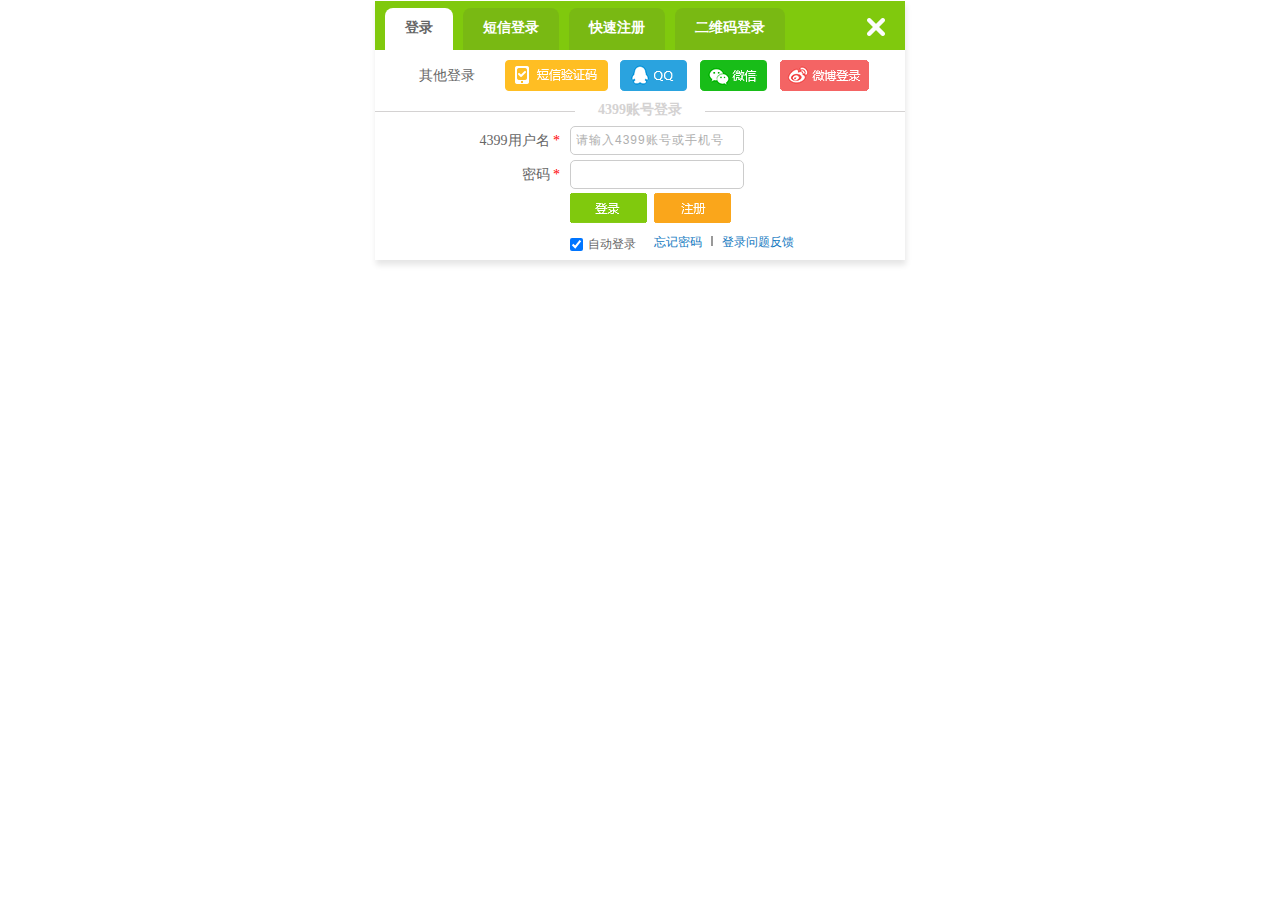
<file: index.html>
<!DOCTYPE html>
<html>
	<head>
		<meta charset="utf-8">
		<title>小米锅巴</title>
		<link href="./css/login.css" rel="stylesheet">
	</head>
	<body>
		<div class="box">
			<div class="menu">
				<ul class="list">
					<li class="list_login menua active">
						登录
					</li>
					<li class="list_login menua" id="listphone">
						短信登录
					</li>
					<li class="list_login menua" id="lis">
						快速注册
					</li>
					<li class="list_login menua" id="er_logins">
						二维码登录
					</li>
				</ul>
				<span class="login_close" id="login_close"></span>
			</div>
			<div class="login" id="login">
				<div class="menu_qq">
					<span>其他登录</span>
					<div class="menu_login_qq">
						<a href="javascript:;" id="phone_login" class="phone" title="短信验证码登陆"><i></i></a>
						<a href="" id="QQ_login" class="QQ_login" title="QQ号登陆"><i></i></a>
						<a href="" id="Weixin_login" class="Weixin_login" title="微信登陆"><i></i></a>
						<a href="" id="WeiBo_login" class="weiBo_login" title="新浪微博登陆"><i></i></a>
					</div>
				</div>
				<div class="fltit">
					<span class="line lt"></span>
					<span class="line rt"></span>
					<h3 class="tit_h3">4399账号登录</h3>
				</div>
				<form action="" class="fro">
					<div class="Msglogin" id="msg" style="display: none; font-size: 12px; color: #ff0000;"></div>
					<div class="login-a">
						<label class="login_lab">4399用户名<em> *</em></label>
						<input class="login_inp" id="username" type="text" style="color: rgba(175,175,175)" value="请输入4399账号或手机号">
					</div>
					<div class="login-a">
						<label class="login_lab">密码<em> *</em></label>
						<input class="login_inp" id="userpwd" type="password">
					</div>
					<div class="login-a">
						<input type="button" value="" class="login_btn" id="login_btn_Img">
						<a href="javascript:;" class="login_btn" id="registration_Img" onclick="regs()" title="加入4399"></a>
					</div>
					<div class="login-a">
						<div class="login_auto_inp">
							<input type="checkbox" checked="checked" class="login_auto">
							<span href="https://u.4399.com/anquan/pwd/" target="_blank">自动登录</span>
						</div>
						<span class="login_link">
							<a href="https://u.4399.com/anquan/pwd/"  target="_blank" target="_blank" title="忘记密码">忘记密码</a>
							<span class="login_links_sp"></span>
							<a href="https://u.4399.com/kf/im/zcdl" target="_blank" title="登录问题反馈">登录问题反馈</a>
						</span>
					</div>
				</form>
			</div>
			<!-- 第三方登录 -->
			<div class="module" id="module_login">
				<div class="menu_qq">
					<span>其他登录</span>
					<div class="menu_login_qq">
						<a href="javascript:;" id="phone_login" class="phone" title="短信验证码登陆"><i></i></a>
						<a href="" id="QQ_login" class="QQ_login" title="QQ号登陆"><i></i></a>
						<a href="" id="Weixin_login" class="Weixin_login" title="微信登陆"><i></i></a>
						<a href="" id="WeiBo_login" class="weiBo_login" title="新浪微博登陆"><i></i></a>
					</div>
				</div>
				<div class="login_module">
					<div class="login_menu">
						<form action="" name="forms">
							<div class="login_h">
								<label class="r_label_user">4399用户登录<em> *</em></label>
								<input type="text" value="2719058249" id="fp_Users" autofocus="autofocus" class="login_inp">
								<span class="input_tit" id="fp_Userstit">用户名由3~20个字符组成</span>
							</div>
							<div class="login_h">
								<label class="r_label_user">密码<em> *</em></label>
								<input type="password" id="ks_Pwd" class="login_inp">
								<span class="input_tit" id="ks_Pwd_label"></span>
							</div>
							<div class="login_h">
								<label class="r_label_user">再次输入密码<em> *</em></label>
								<input type="password" id="ks_Two_pwd" class="login_inp">
								<span class="input_tit" id="Two_pwd_label"></span>
							</div>
							<div class="login_h">
								<label class="r_label_user">QQ号</label>
								<input type="text" class="login_inp" id="login_qq_err">
								<span class="input_tit" id="login_qq_tit">(选填)可通过QQ号找回密码</span>
							</div>
							<div class="login_h">
								<label class="r_label_user">真实姓名<em> *</em></label>
								<input type="text" id="ks_Name" class="login_inp">
								<span class="input_tit" id="j_ks_Name">防沉迷要求填写真实姓名</span>
							</div>
							<div class="login_h">
								<label class="r_label_user">身份证号<em> *</em></label>
								<input type="text" id="j_Id" class="login_inp">
								<span class="input_tit" >
									<span id="j_ks_Id"></span>
									<a href="https://u.4399.com/kf/im/zhrz?ref" id="a_zs_id" target="_blank">实名认证遇到问题？</a>
								</span>
							</div>
							<div class="login_h">
								<input type="button" id="submit_enroll" value="" class="login_register_Wt">
								<span class="input_tit"><a href="https://u.4399.com/kf/im/zcdl" target="_blank">注册问题反馈</a></span>
							</div>
							<div class="login_h">
								<div class="login_tip">
									<input id="seg_agr" type="checkbox">
									<label class="login_lab">已同意</label>
									<div class="agr">
										<div class="agr_box">
                                    <span class="agr_span">
                                        <a href="https://ptlogin.4399.com/resource/protocol.html" class="user_Xy" target="_blank">《用户协议》</a>"和"
                                        <a href="https://ptlogin.4399.com/resource/protocol.html" class="user_Xy" target="_blank">《隐私政策》</a>
                                    </span>
										</div>
									</div>
									<div class="b_login_auto_inp">
										<input type="checkbox" checked="checked" class="b_login_auto">
										<span href="https://u.4399.com/anquan/pwd/" target="_blank">自动登录</span>
									</div>
								</div>
							</div>
						</form>
					</div>
				</div>
			</div>
			<!-- 第三方短信登录 -->
			<div class="login" id="short" style="display: none">
				<div class="menu_qq">
					<span>其他登录</span>
					<div class="menu_login_qq">
						<a href="" id="c_QQ_login" class="c_QQ_login" title="QQ号登陆"><i></i></a>
						<a href="" id="c_Weixin_login" class="c_Weixin_login" title="微信登陆"><i></i></a>
						<a href="" id="c_WeiBo_login" class="c_weiBo_login" title="新浪微博登陆"><i></i></a>
					</div>
				</div>
				<div class="fltit">
					<span class="line lt"></span>
					<span class="line rt"></span>
					<h3 class="tit_h3">短信登录</h3>
				</div>
				<form action="" class="login-fro">
					<div class="Msglogin" id="phonemsg" style="display: none; font-size: 12px; color: #ff0000;"></div>
					<div class="login-a">
						<label class="login_lab">手机号<em> *</em></label>
						<input class="login_inp" id="name_phone" type="text" placeholder="">
						<span class="c_input_tit" id="sjh">请输入11位手机号</span>
					</div>
					<div class="login-a">
						<label class="login_lab">验证码<em> *</em></label>
						<input class="login_inp" id="Captcha" type="text">
						<span class="c_input_tit" id="yzm">请输入短信验证码</span>
						<div class="fsongObj">
							<a href="javascript:;" class="h_yanZm">获取验证码</a>
						</div>
					</div>
					<div class="login-a">
						<div class="login_auto_inp">
							<input type="button" value="" class="enroll" id="enroll_img">
							<a href="https://u.4399.com/kf/im/zcdl?ref" target="_blank">登录问题反馈</a>
						</div>
					</div>
					<div class="login-a">
						<div class="login_auto_inp">
							<input type="checkbox" checked="checked" class="login_auto">
							<span href="https://u.4399.com/anquan/pwd/">自动登录</span>
						</div>
					</div>
				</form>
			</div>
			<!-- 二维码登录 -->
			<iframe src="./er_login.html" id="er_login"
					style="display: none" scrolling="no" frameborder="none" width="100%" height="auto">
			</iframe >
		</div>
		<script src="./js/jquery-3.1.1.min.js"></script>
		<script src="./js/login.js"></script>
	</body>
</html>
</file>
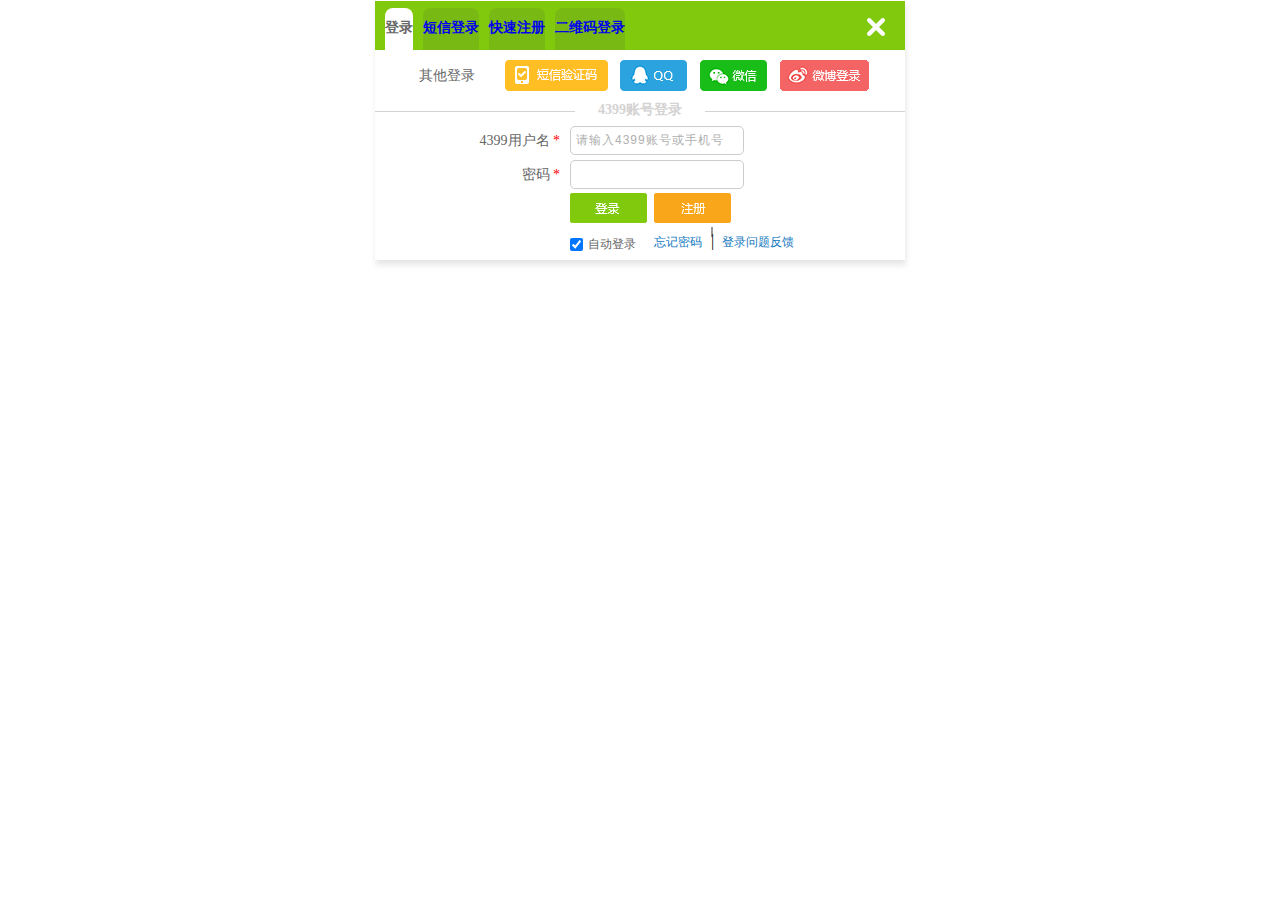
<file: 03220843王炮login.html>
<!DOCTYPE html>
<html>
	<head>
		<meta charset="utf-8">
		<title>4399登录</title>
		<link href="./css/login.css" rel="stylesheet">
	</head>
	<body>
		<div class="box">
			<div class="menu">
				<ul class="list">
					<li class="list_login active">
						<a href="javascript:;" id="one_login">登录</a>
					</li>
					<li class="list_login">
						<a href="javascript:;" id="phone">短信登录</a>
					</li>
					<li class="list_login" id="lis">
						<a href="javascript:;" id="Selector">快速注册</a>
					</li>
					<li class="list_login" id="er_logins">
						<a href="javascript:;" id="ermlogin">二维码登录</a>
					</li>
				</ul>
				<span class="login_close" id="login_close"></span>
			</div>
			<div class="login" id="login">
				<div class="menu_qq">
					<span>其他登录</span>
					<div class="menu_login_qq">
						<a href="" id="phone_login" class="phone" title="短信验证码登陆"><i></i></a>
						<a href="" id="QQ_login" class="QQ_login" title="QQ号登陆"><i></i></a>
						<a href="" id="Weixin_login" class="Weixin_login" title="微信登陆"><i></i></a>
						<a href="" id="WeiBo_login" class="weiBo_login" title="新浪微博登陆"><i></i></a>
					</div>
				</div>
				<div class="fltit">
					<span class="line lt"></span>
					<span class="line rt"></span>
					<h3 class="tit_h3">4399账号登录</h3>
				</div>
				<form action="" class="fro">
					<div class="login-a">
						<label class="login_lab">4399用户名<em> *</em></label>
						<input class="login_inp" type="text" style="color: rgba(175,175,175)" value="请输入4399账号或手机号">
					</div>
					<div class="login-a">
						<label class="login_lab">密码<em> *</em></label>
						<input class="login_inp" type="password"><br>
					</div>
					<div class="login-a">
						<input type="submit" value="" class="login_btn" id="login_btn_Img">
						<a href="javascript:;" class="login_btn" id="registration_Img" onclick="regs()" title="加入4399"></a>
					</div>
					<div class="login-a">
						<div class="login_auto_inp">
							<input type="checkbox" checked="checked" class="login_auto">
							<span href="https://u.4399.com/anquan/pwd/" target="_blank">自动登录</span>
						</div>
						<span class="login_link">
							<a href="https://u.4399.com/anquan/pwd/"  target="_blank" target="_blank" title="忘记密码">忘记密码</a>
							<span class="login_links_sp">|</span>
							<a href="https://u.4399.com/kf/im/zcdl" target="_blank" title="登录问题反馈">登录问题反馈</a>
						</span>
					</div>
				</form>
			</div>
			<!-- 第三方登录 -->
			<div class="module" id="module_login">
				<div class="b_menu_qq">
					<span>其他登录</span>
					<div class="menu_login_qq">
						<a href="" id="b_phone_login" class="b_phone" title="短信验证码登陆"><i></i></a>
						<a href="" id="b_QQ_login" class="b_QQ_login" title="QQ号登陆"><i></i></a>
						<a href="" id="b_Weixin_login" class="b_Weixin_login" title="微信登陆"><i></i></a>
						<a href="" id="b_WeiBo_login" class="b_weiBo_login" title="新浪微博登陆"><i></i></a>
					</div>
				</div>
				<div class="login_module">
					<div class="login_menu">
						<form action="" name="forms">
							<div class="login_h">
								<label class="r_label_user">4399用户登录<em> *</em></label>
								<input type="text" value="2719058249" id="fp_Users" autofocus="autofocus" class="login_inp">
								<span class="input_tit" id="fp_Userstit">用户名由3~20个字符组成</span>
							</div>
							<div class="login_h">
								<label class="r_label_user">密码<em> *</em></label>
								<input type="text" id="ks_Pwd" class="login_inp">
								<span class="input_tit" id="ks_Pwd_label"></span>
							</div>
							<div class="login_h">
								<label class="r_label_user">再次输入密码<em> *</em></label>
								<input type="text" id="ks_Two_pwd" class="login_inp">
								<span class="input_tit" id="Two_pwd_label"></span>
							</div>
							<div class="login_h">
								<label class="r_label_user">QQ号</label>
								<input type="text" class="login_inp">
								<span class="input_tit">(选填)可通过QQ号找回密码</span>
							</div>
							<div class="login_h">
								<label class="r_label_user">真实姓名<em> *</em></label>
								<input type="text" id="ks_Name" class="login_inp">
								<span class="input_tit" id="j_ks_Name">防沉迷要求填写真实姓名</span>
							</div>
							<div class="login_h">
								<label class="r_label_user">身份证号<em> *</em></label>
								<input type="text" id="j_Id" class="login_inp">
								<span class="input_tit" id="j_ks_Id"><a href="https://u.4399.com/kf/im/zhrz?ref" id="a_zs_id" target="_blank">实名认证遇到问题？</a></span>
							</div>
							<div class="login_h">
								<input type="submit" id="submit_enroll" value="" class="login_register_Wt">
								<span class="input_tit"><a href="https://u.4399.com/kf/im/zcdl" target="_blank">注册问题反馈</a></span>
							</div>
							<div class="login_h">
								<div class="login_tip">
									<input id="seg_agr" type="checkbox">
									<label class="login_lab">已同意</label>
									<div class="agr">
										<div class="agr_box">
                                    <span class="agr_span">
                                        <a href="https://ptlogin.4399.com/resource/protocol.html" class="user_Xy" target="_blank">《用户协议》</a>"和"
                                        <a href="https://ptlogin.4399.com/resource/protocol.html" class="user_Xy" target="_blank">《隐私政策》</a>
                                    </span>
										</div>
									</div>
									<div class="b_login_auto_inp">
										<input type="checkbox" checked="checked" class="b_login_auto">
										<span href="https://u.4399.com/anquan/pwd/" target="_blank">自动登录</span>
									</div>
								</div>
							</div>
						</form>
					</div>
				</div>
			</div>
			<!-- 第三方短信登录 -->
			<div class="login" id="short" style="display: none">
				<div class="menu_qq">
					<span>其他登录</span>
					<div class="menu_login_qq">
						<a href="" id="c_QQ_login" class="c_QQ_login" title="QQ号登陆"><i></i></a>
						<a href="" id="c_Weixin_login" class="c_Weixin_login" title="微信登陆"><i></i></a>
						<a href="" id="c_WeiBo_login" class="c_weiBo_login" title="新浪微博登陆"><i></i></a>
					</div>
				</div>
				<div class="fltit">
					<span class="line lt"></span>
					<span class="line rt"></span>
					<h3 class="tit_h3">短信登录</h3>
				</div>
				<form action="" class="login-fro">
					<div class="login-a">
						<label class="login_lab">手机号<em> *</em></label>
						<input class="login_inp" id="name_phone" type="text" placeholder="">
						<span class="c_input_tit" id="sjh">输入11位手机号</span>
					</div>
					<div class="login-a">
						<label class="login_lab">验证码<em> *</em></label>
						<input class="login_inp" id="Captcha" type="text">
						<span class="c_input_tit" id="yzm">输入短信验证码</span>
						<div class="fsongObj">
							<a href="javascript:;" class="h_yanZm">获取验证码</a>
						</div>
					</div>
					<div class="login-a">
						<div class="login_auto_inp">
							<input type="submit" value="" class="enroll" id="enroll_img">
							<a href="https://u.4399.com/kf/im/zcdl?ref" target="_blank">登录问题反馈</a>
						</div>
					</div>
					<div class="login-a">
						<div class="login_auto_inp">
							<input type="checkbox" checked="checked" class="login_auto">
							<span href="https://u.4399.com/anquan/pwd/">自动登录</span>
						</div>
					</div>
				</form>
			</div>
			<!-- 二维码登录 -->
			<iframe src="./er_login.html" id="er_login"
					style="display: none" scrolling="no" frameborder="none" width="100%" height="auto">
			</iframe >
		</div>
		<script src="./js/jquery-3.1.1.min.js"></script>
		<script src="./js/login.js"></script>
	</body>
</html>
</file>
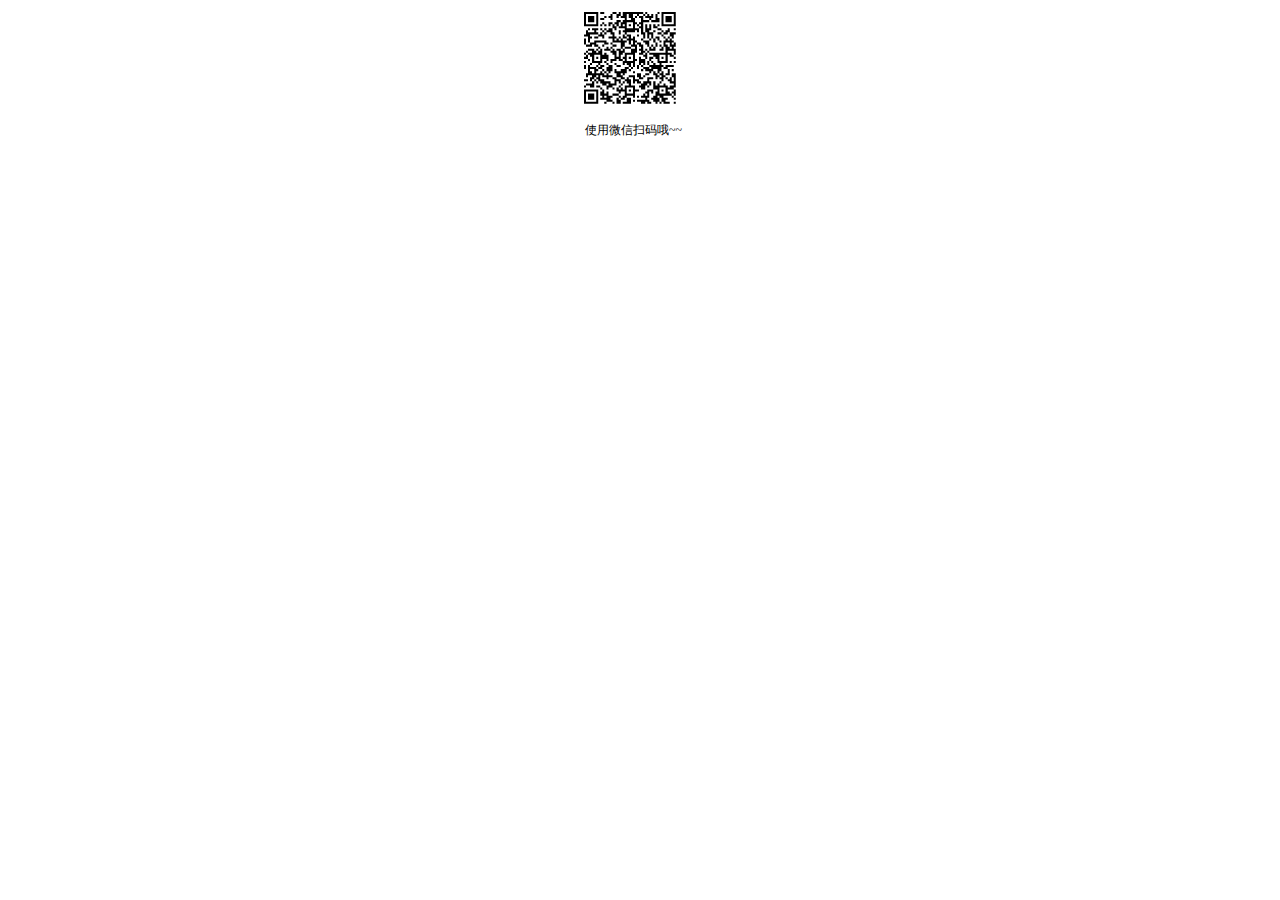
<file: er_login.html>
<!DOCTYPE html>
<html lang="en">
<head>
    <meta charset="UTF-8">
    <title>Title</title>
    <link rel="stylesheet" href="./css/er_login.css">
</head>
<body>
<div class="joinus">
    <div class="er-image">
        <img src="./img/class.png" class="" width="100" height="100" alt="">
        <span style="font-size: 12px; padding: 0 5px;">使用微信扫码哦~~</span>
    </div>
    <div class="tipimg">
        <img src="./img/Screenshot.jpg" width="100" height="200" alt="">
    </div>
</div>
</body>
</html>
</file>
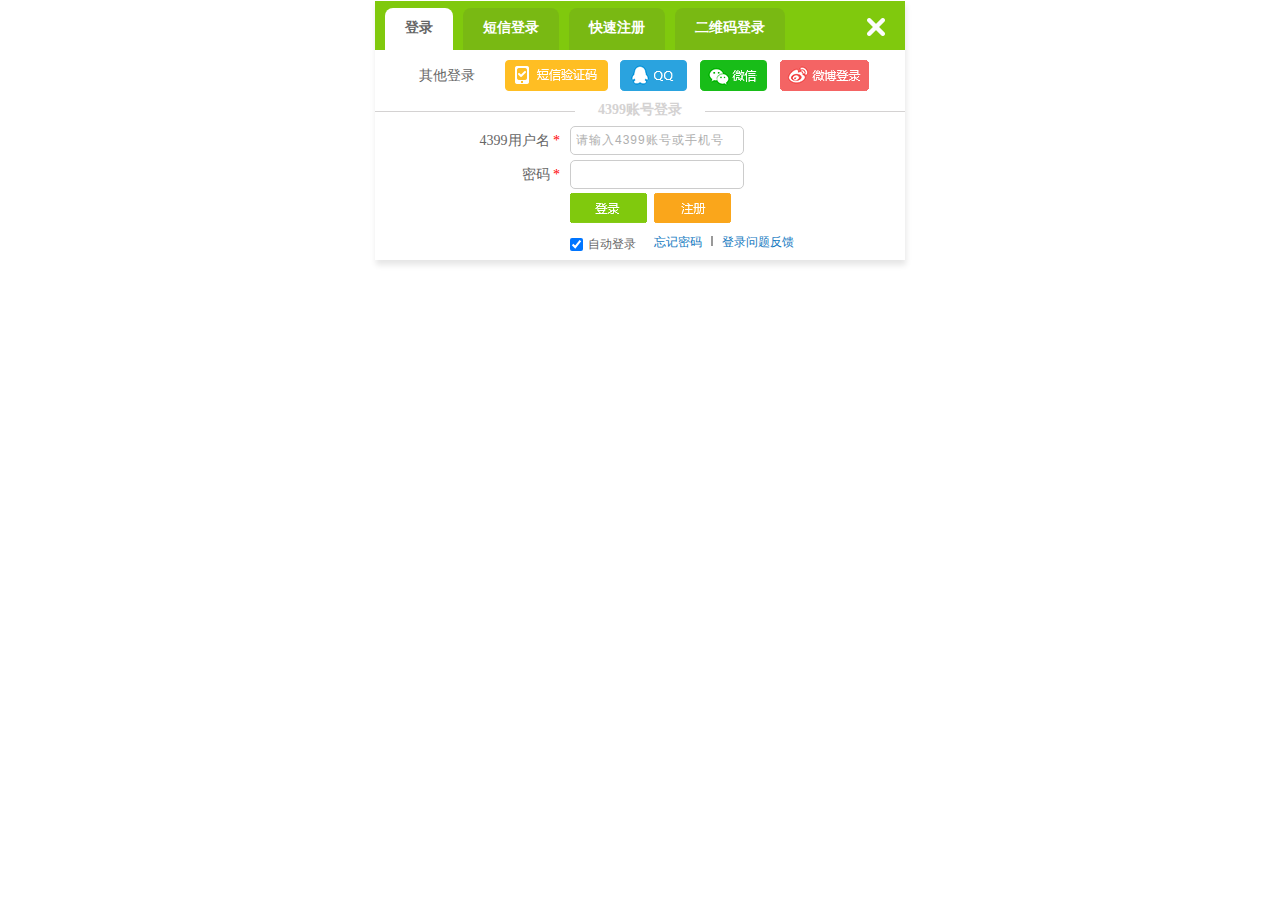
<file: login.html>
<!DOCTYPE html>
<html>
	<head>
		<meta charset="utf-8">
		<title>4399登录</title>
		<link href="./css/login.css" rel="stylesheet">
	</head>
	<body>
		<div class="box">
			<div class="menu">
				<ul class="list">
					<li class="list_login menua active">
						登录
					</li>
					<li class="list_login menua" id="listphone">
						短信登录
					</li>
					<li class="list_login menua" id="lis">
						快速注册
					</li>
					<li class="list_login menua" id="er_logins">
						二维码登录
					</li>
				</ul>
				<span class="login_close" id="login_close"></span>
			</div>
			<div class="login" id="login">
				<div class="menu_qq">
					<span>其他登录</span>
					<div class="menu_login_qq">
						<a href="javascript:;" id="phone_login" class="phone" title="短信验证码登陆"><i></i></a>
						<a href="" id="QQ_login" class="QQ_login" title="QQ号登陆"><i></i></a>
						<a href="" id="Weixin_login" class="Weixin_login" title="微信登陆"><i></i></a>
						<a href="" id="WeiBo_login" class="weiBo_login" title="新浪微博登陆"><i></i></a>
					</div>
				</div>
				<div class="fltit">
					<span class="line lt"></span>
					<span class="line rt"></span>
					<h3 class="tit_h3">4399账号登录</h3>
				</div>
				<form action="" class="fro">
					<div class="Msglogin" id="msg" style="display: none; font-size: 12px; color: #ff0000;"></div>
					<div class="login-a">
						<label class="login_lab">4399用户名<em> *</em></label>
						<input class="login_inp" id="username" type="text" style="color: rgba(175,175,175)" value="请输入4399账号或手机号">
					</div>
					<div class="login-a">
						<label class="login_lab">密码<em> *</em></label>
						<input class="login_inp" id="userpwd" type="password">
					</div>
					<div class="login-a">
						<input type="button" value="" class="login_btn" id="login_btn_Img">
						<a href="javascript:;" class="login_btn" id="registration_Img" onclick="regs()" title="加入4399"></a>
					</div>
					<div class="login-a">
						<div class="login_auto_inp">
							<input type="checkbox" checked="checked" class="login_auto">
							<span href="https://u.4399.com/anquan/pwd/" target="_blank">自动登录</span>
						</div>
						<span class="login_link">
							<a href="https://u.4399.com/anquan/pwd/"  target="_blank" target="_blank" title="忘记密码">忘记密码</a>
							<span class="login_links_sp"></span>
							<a href="https://u.4399.com/kf/im/zcdl" target="_blank" title="登录问题反馈">登录问题反馈</a>
						</span>
					</div>
				</form>
			</div>
			<!-- 第三方登录 -->
			<div class="module" id="module_login">
				<div class="menu_qq">
					<span>其他登录</span>
					<div class="menu_login_qq">
						<a href="javascript:;" id="phone_login" class="phone" title="短信验证码登陆"><i></i></a>
						<a href="" id="QQ_login" class="QQ_login" title="QQ号登陆"><i></i></a>
						<a href="" id="Weixin_login" class="Weixin_login" title="微信登陆"><i></i></a>
						<a href="" id="WeiBo_login" class="weiBo_login" title="新浪微博登陆"><i></i></a>
					</div>
				</div>
				<div class="login_module">
					<div class="login_menu">
						<form action="" name="forms">
							<div class="login_h">
								<label class="r_label_user">4399用户登录<em> *</em></label>
								<input type="text" value="2719058249" id="fp_Users" autofocus="autofocus" class="login_inp">
								<span class="input_tit" id="fp_Userstit">用户名由3~20个字符组成</span>
							</div>
							<div class="login_h">
								<label class="r_label_user">密码<em> *</em></label>
								<input type="password" id="ks_Pwd" class="login_inp">
								<span class="input_tit" id="ks_Pwd_label"></span>
							</div>
							<div class="login_h">
								<label class="r_label_user">再次输入密码<em> *</em></label>
								<input type="password" id="ks_Two_pwd" class="login_inp">
								<span class="input_tit" id="Two_pwd_label"></span>
							</div>
							<div class="login_h">
								<label class="r_label_user">QQ号</label>
								<input type="text" class="login_inp" id="login_qq_err">
								<span class="input_tit" id="login_qq_tit">(选填)可通过QQ号找回密码</span>
							</div>
							<div class="login_h">
								<label class="r_label_user">真实姓名<em> *</em></label>
								<input type="text" id="ks_Name" class="login_inp">
								<span class="input_tit" id="j_ks_Name">防沉迷要求填写真实姓名</span>
							</div>
							<div class="login_h">
								<label class="r_label_user">身份证号<em> *</em></label>
								<input type="text" id="j_Id" class="login_inp">
								<span class="input_tit" >
									<span id="j_ks_Id"></span>
									<a href="https://u.4399.com/kf/im/zhrz?ref" id="a_zs_id" target="_blank">实名认证遇到问题？</a>
								</span>
							</div>
							<div class="login_h">
								<input type="button" id="submit_enroll" value="" class="login_register_Wt">
								<span class="input_tit"><a href="https://u.4399.com/kf/im/zcdl" target="_blank">注册问题反馈</a></span>
							</div>
							<div class="login_h">
								<div class="login_tip">
									<input id="seg_agr" type="checkbox">
									<label class="login_lab">已同意</label>
									<div class="agr">
										<div class="agr_box">
                                    <span class="agr_span">
                                        <a href="https://ptlogin.4399.com/resource/protocol.html" class="user_Xy" target="_blank">《用户协议》</a>"和"
                                        <a href="https://ptlogin.4399.com/resource/protocol.html" class="user_Xy" target="_blank">《隐私政策》</a>
                                    </span>
										</div>
									</div>
									<div class="b_login_auto_inp">
										<input type="checkbox" checked="checked" class="b_login_auto">
										<span href="https://u.4399.com/anquan/pwd/" target="_blank">自动登录</span>
									</div>
								</div>
							</div>
						</form>
					</div>
				</div>
			</div>
			<!-- 第三方短信登录 -->
			<div class="login" id="short" style="display: none">
				<div class="menu_qq">
					<span>其他登录</span>
					<div class="menu_login_qq">
						<a href="" id="c_QQ_login" class="c_QQ_login" title="QQ号登陆"><i></i></a>
						<a href="" id="c_Weixin_login" class="c_Weixin_login" title="微信登陆"><i></i></a>
						<a href="" id="c_WeiBo_login" class="c_weiBo_login" title="新浪微博登陆"><i></i></a>
					</div>
				</div>
				<div class="fltit">
					<span class="line lt"></span>
					<span class="line rt"></span>
					<h3 class="tit_h3">短信登录</h3>
				</div>
				<form action="" class="login-fro">
					<div class="Msglogin" id="phonemsg" style="display: none; font-size: 12px; color: #ff0000;"></div>
					<div class="login-a">
						<label class="login_lab">手机号<em> *</em></label>
						<input class="login_inp" id="name_phone" type="text" placeholder="">
						<span class="c_input_tit" id="sjh">请输入11位手机号</span>
					</div>
					<div class="login-a">
						<label class="login_lab">验证码<em> *</em></label>
						<input class="login_inp" id="Captcha" type="text">
						<span class="c_input_tit" id="yzm">请输入短信验证码</span>
						<div class="fsongObj">
							<a href="javascript:;" class="h_yanZm">获取验证码</a>
						</div>
					</div>
					<div class="login-a">
						<div class="login_auto_inp">
							<input type="button" value="" class="enroll" id="enroll_img">
							<a href="https://u.4399.com/kf/im/zcdl?ref" target="_blank">登录问题反馈</a>
						</div>
					</div>
					<div class="login-a">
						<div class="login_auto_inp">
							<input type="checkbox" checked="checked" class="login_auto">
							<span href="https://u.4399.com/anquan/pwd/">自动登录</span>
						</div>
					</div>
				</form>
			</div>
			<!-- 二维码登录 -->
			<iframe src="./er_login.html" id="er_login"
					style="display: none" scrolling="no" frameborder="none" width="100%" height="auto">
			</iframe >
		</div>
		<script src="./js/jquery-3.1.1.min.js"></script>
		<script src="./js/login.js"></script>
	</body>
</html>
</file>
<file: css/login.css>
*{
    margin: 0;
    padding: 0;
}
.box{
    width: 530px;
    height: auto;
    background-color: white;
    margin: 0 auto;
    box-shadow: 1px 5px 6px rgba(0,0,0,0.1);
}

.login{
    width: 100%;
    height: auto;
}
.login-a{
    width: 270px;
    height: 27px;
    padding: 3px 0 0 130px;
    padding-bottom: 4px;
    line-height: 28px;
    position: relative;
}
.Msglogin{
    width: 270px;
    height: 18px;
    padding: 3px 0 0 130px;
    padding-bottom: 4px;
    line-height: 28px;
    position: relative;
}
.login-a .login_lab{
    width: 120px;
    font-size: 14px;
    color: #666;
    line-height: 32px;
    margin-left: -130px;
    float: left;
    text-align: right;
}
.login-a .login_inp{
    width: 162px;
    height: 27px;
    padding: 0 5px;
    margin-bottom: 10px;
}

.menu{
    width: 100%;
    height: 50px;
    overflow: hidden;
    position: relative;
}
.login_close{
    width: 18px;
    height: 18px;
    display: block;
    position: absolute;
    z-index: 100;
    text-indent: -999em;
    right: 20px;
    top: 18px;
    cursor: pointer;
    background: url("../img/gspriteV1705.png") no-repeat;
}
.menua{
    height: 40px;
    color: white;
    font-size: 14px;
    font-weight: 700;
    display: inline-block;
    width:auto;
    padding: 0 20px;
}

a{
    text-decoration: none;
}
.list{
    width: 100%;
    height: 50px;
    background: url("../img/gspriteV1705.png") repeat-x  0 -416px;
    overflow: hidden;
    line-height: 40px;
    padding-left: 10px;
    color: white;
    font-size: 14px;
    font-weight: 700;
}
.list_login{
    height: 50px;
    text-align: center;
    line-height: 40px;
    float: left;
    display: inline;
    list-style: none;
    border-radius: 8px;
    background-color: #79b913;
    margin: 8px 10px 0 0;
    cursor: pointer;
}
.active{
    background-color: #fff;
    color: #666;
}
#one_login{
    color:#666;
}
.fro{
    width: 400px;
    height: auto;
    overflow: hidden;
    margin: 0 auto;
}
.fltit{
    width: 100%;
    height: 21px;
    position: relative;
    /*margin-bottom: 5px;*/
}
.fltit .line{
    width: 200px;
    height: 1px;
    background-color: #d4d2d2;
    overflow: hidden;
    position: absolute;
    display: inline-block;
    margin-top: 10px;
}
.lt{
    left: 0;
}
.rt{
    right: 0;
}
.tit_h3{
    font-size: 14px;
    text-align: center;
    color: #d4d2d2;
}
.menu_qq{
    width: 100%;
    height: 51px;
}
.menu_qq span{
    width: 100px;
    color: #666;
    font-size: 14px;
    text-align: right;
    display: inline-block;
    line-height: 51px;
}
.menu_qq a{
    float: left;
}
.phone i{
    width: 115px;
}
.QQ_login i{
    width: 80px;
    float: left;
}
.Weixin_login i{
    width: 80px;
}
.weiBo_login i{
    width: 100px;
}
#phone_login i{
    background-position: 0 -712px;
}
#QQ_login i{
    background-position: 0 -578px;
}
#Weixin_login i{
    background-position: 0 -612px;
}
#WeiBo_login i{
    background-position: 0 -204px;
}
.menu_qq  i{
    height: 31px;
    background: url(../img/gspriteV1705.png) no-repeat;
    display: block;
    cursor: pointer;
    overflow: hidden;
}
.login_auto{
    width: 13px;
    height: 13px;
    float: left;
    margin-top: 11px;
}
.login_auto_inp{
    float: left;
    margin-right: 10px;
    line-height: 31px;
}
.enroll{
    width: 165px;
    height: 30px;
    border: 0 none;
    cursor: pointer;
    float: left;
    background: url("../img/gspriteV1705.png") no-repeat;
}
#enroll_img{
    background-position: 0 -528px;
}
.login_auto_inp span{
    margin-left: 5px;
    font-size: 12px;
    color: #666;
}
.login_auto_inp a{
    margin-left: 5px;
    font-size: 12px;
    color: #1278c0;
}
.login_auto_inp a:hover{
    border-bottom: 1px solid red;
    color: red;
}
.login_link{
    width: 170px;
    float: left;
    margin-left: 8px;
}
.login_link a{
    display: inline-block;
    font-size: 12px;
    color: #1278c0;
}
.login_link a:hover{
    color: red;
    text-decoration: underline;
}
.login_links_sp{
    width: 2px;
    background-color: #999999;
    display: inline-block;
    height: 10px;
    margin: 0 5px;
}
.login_btn{
    width: 77px;
    height: 30px;
    background: url(../img/gspriteV1705.png) no-repeat;
    margin-right: 7px;
    display: block;
    float: left;
    outline: none;
    border: 0;
    overflow: hidden;
    cursor: pointer;
}
#login_btn_Img{
    background-position: 0 -76px;
}
#registration_Img{
    background-position: 0 -106px;
}
.login_lab em{
    font-style: normal;
    color: red;
}
.menu_login_qq{
    width: 400px;
    height: 40px;
    float: right;
    margin-top: 10px;
}
/* one 结束 */
a{
    text-decoration: none;
}
.module{
    width: 530px;
    height: auto;
    margin: 0 auto;
    display: none;
}
.b_menu_qq{
    width: 100%;
    height: 51px;
}
.b_menu_qq span{
    width: 100px;
    color: #666;
    font-size: 14px;
    text-align: right;
    display: inline-block;
    line-height: 51px;
}
.login_module{
    width: 100%;
    height: 300px;
}
.login_menu{
    height: 300px;
}
.login_h{
    width: 400px;
    height: 34px;
    padding: 2px 0 2px 130px;
    position: relative;
}
.r_label_user{
    width: 120px;
    height: 31px;
    float: left;
    margin-left: -130px;
    line-height: 34px;
    color: #666;
    text-align: right;
    font-size: 14px;
}
.r_label_user em{
    color: red;
    font-style: normal;
}
.login_inp{
    width: 162px;
    height: 25px;
    border-radius: 5px;
    font-size: 12px;
    letter-spacing: 1px;
    background: #fff none;
    border: 1px solid #ccc;
    outline: none;
}
.login_h{
    color: #b3b3b3;
    font-size: 14px;

}
.input_tit{
    font-size: 12px;
    line-height: 27px;
}
.input_tit a{
    text-decoration: none;
    color: #1278c0;
}
.input_tit a:hover{
    color: red;
    border-bottom: 1px solid red;
}
.login_register_Wt{
    width: 172px;
    height: 30px;
    cursor: pointer;
    border: 0 none;
    overflow: hidden;
    display: block;
    float: left;
    background: url('../img/gspriteV1705.png') no-repeat;
}
.input_tip_ok{
    display: inline-block;
    background: url('../img/spriteV2.png') no-repeat -113px -57px;
    color: #CCCCCC;
    width: 25px;
    height: 12px;
    overflow: hidden;
}
.login_register_Wt a{
    display: block;
}
.login_h input{
    background-position: 0 -42px;
}
.login_tip{
    width: 400px;
    height: 20px;
    margin-right: 10px;
}
#seg_agr{
    width: 13px;
    height: 13px;
    float: left;
    margin-top: 2px;
}
.login_tip .login_lab{
    float: left;
    font-size: 12px;
    color: #666666;
    padding-left: 5px;
}
.agr{
    float: left;
}
.agr_span,.agr_box,.agr{
    display: inline-block;
    line-height: 19px;
    color: #666;
    font-size: 12px;
}
.agr_span a:hover{
    color: red;
    border-bottom: 1px solid red;
}
.user_Xy{
    color: #1278c0;
    font-size: 12px;
}
.b_login_auto{
    width: 13px;
    height: 13px;
    float: left;
    line-height: 18px;
    margin-top: 3px;
}
.b_login_auto_inp{
    width: auto;
    line-height: 15px;
    float: left;
}
.b_login_auto_inp span{
    margin-left: 5px;
    font-size: 12px;
    color: #666;
}
/* two 开始 */
.c_QQ_login i{
    width: 80px;
    float: left;
}
.c_Weixin_login i{
    width: 80px;
}
.c_weiBo_login i{
    width: 100px;
}
#c_phone_login i{
    background-position: 0 -712px;
}
#c_QQ_login i{
    background-position: 0 -578px;
}
#c_Weixin_login i{
    background-position: 0 -612px;
}
#c_WeiBo_login i{
    background-position: 0 -204px;
}
.menu_qq  i{
    height: 31px;
    background: url(../img/gspriteV1705.png) no-repeat;
    display: block;
    cursor: pointer;
    overflow: hidden;
}
.ico_question{
    position: absolute;
    top: 4px;
    left: 177px;
    display: inline-block;
    width: 16px;
    height: 16px;
    background: url(https://ptlogin.3304399.net/resource/images/ico_question.png?v=131127) no-repeat;
}
.fsongObj{
    width: 78px;
    height: 27px;
    position: absolute;
    top: 5px;
    left: 203px;
}
.h_yanZm{
    width: 100px;
    height: 27px;
    background-color: #80c90d;
    color: white;
    text-align: center;
    font-size: 12px;
    display: block;
    border-radius: 4px;
}
.c_input_tit{
    font-size: 12px;
    color: #b3b3b3;
    padding-left: 3px;
}
.login-fro{
    width: 100%;
    height: auto;
}
.c_input_tit_err{
    color: black;
    font-size: 12px;
    width: 190px;
    top: 5  px;
    right: -133px;
    position: absolute;
    border: 1px solid #fdf0dd;
    padding: 3px 5px 3px 25px;
    line-height: 19px;
    display: inline-block;
    overflow: hidden;
    background: url("../img/q_sprite.png") no-repeat -150px -51px #fffed7;
}
.ks_input_pwd_err{
    color: black;
    width: 190px;
    display: inline-block;
    overflow: hidden;
    line-height: 19px;
    border: 1px solid #fdf0dd;
    padding: 3px 5px 3px 25px;
    top: 2px;
    right: 10px;
    position: absolute;
    z-index: 999;
    background: url("../img/q_sprite.png") no-repeat -150px -51px #fffed7;
}
</file>
<file: css/er_login.css>
p{
    font-size: 14px;
    text-align: center;
}
.joinus{
    width: 120px;
    height: 150px;
    cursor: pointer;
    margin: 0 auto;
}
.er-image{
    position: relative;
}
.er-image span{
    display: block;
    margin-top: 10px;
}
.er-image:hover + .tipimg{
    display: block;
}
.er-image:hover{
    animation: moenleft 1.5s forwards;
}
.tipimg{
    position: absolute;
    top: 10px;
    right: 32%;
    display: none;
    animation: moenright 1.5s forwards;
}
@keyframes moenright {
    from{
        transform: translateX(0%);
        opacity: 0;
    }
    to{
        opacity: 1;
        transform: translateX(50%);
    }
}
@keyframes moenleft {
    from{
        transform: translateX(0%);
    }
    to{
        transform: translateX(-50%);
    }
}
</file>
